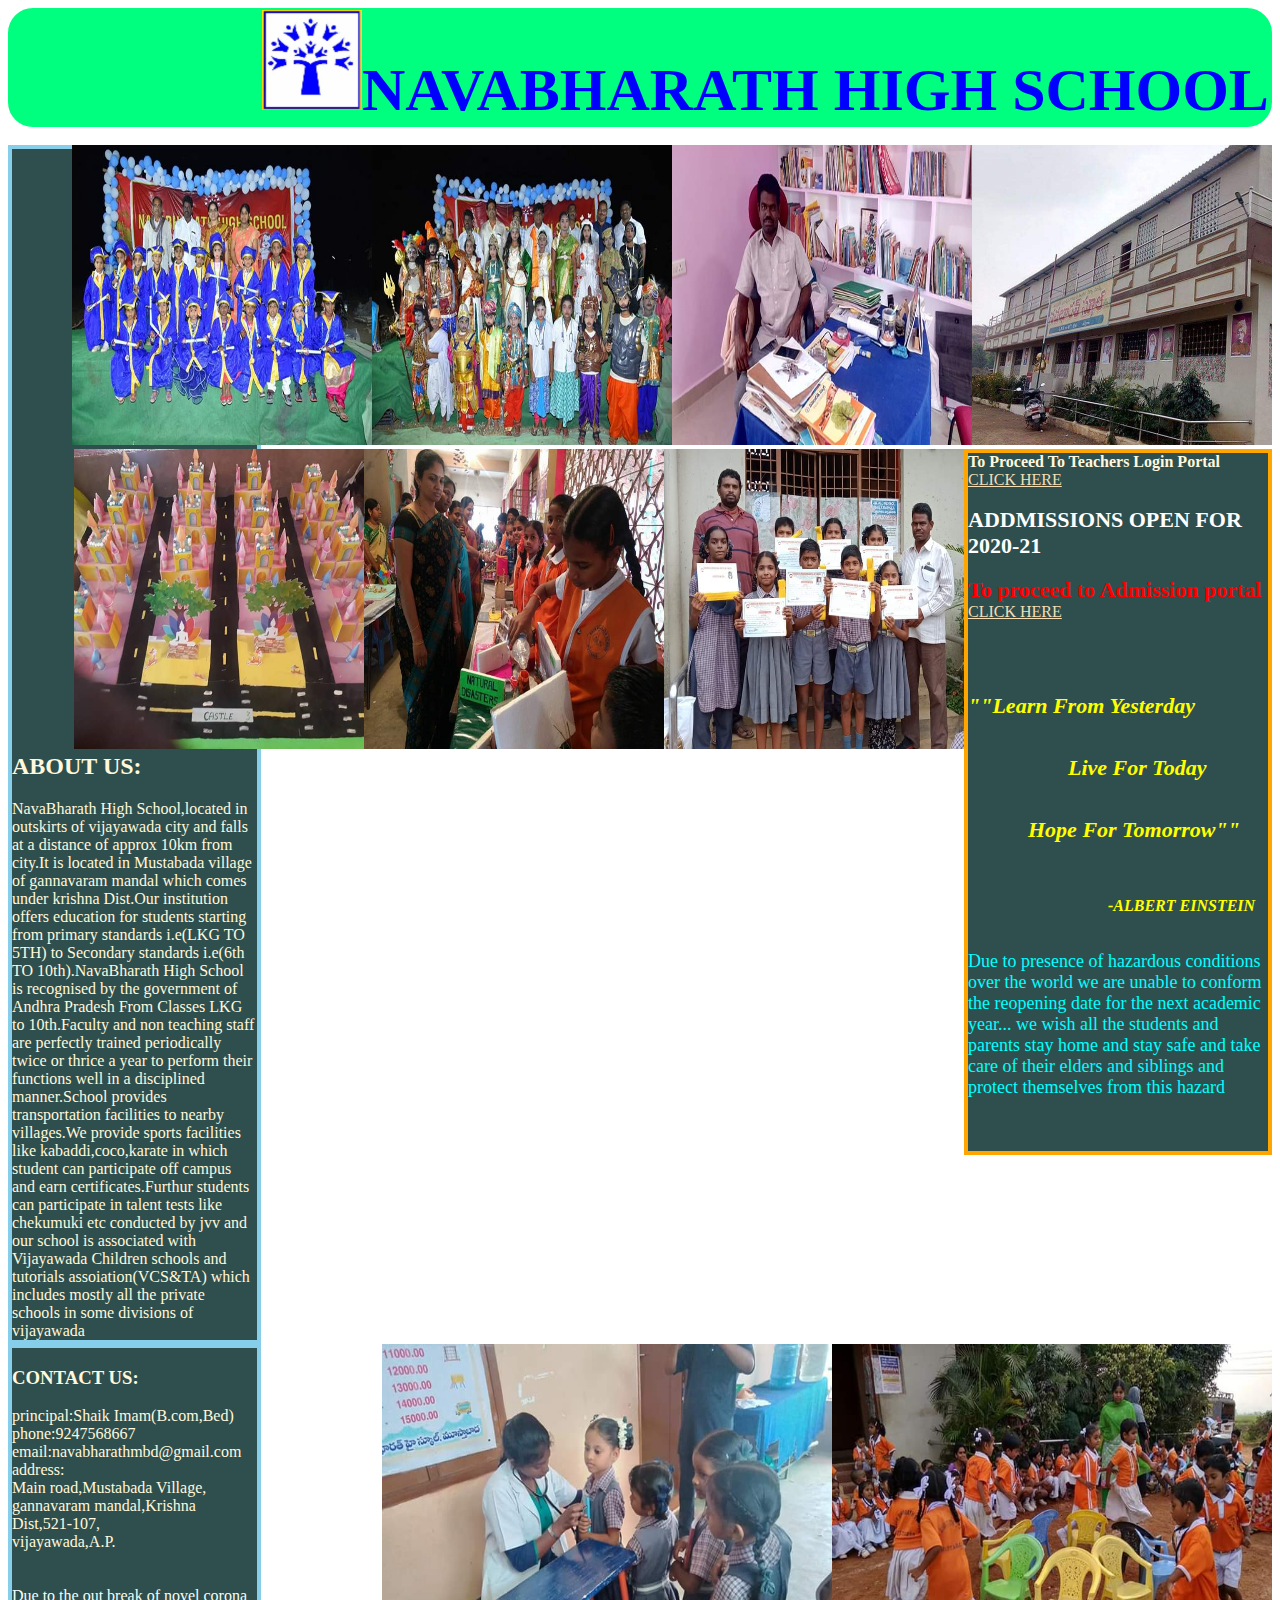
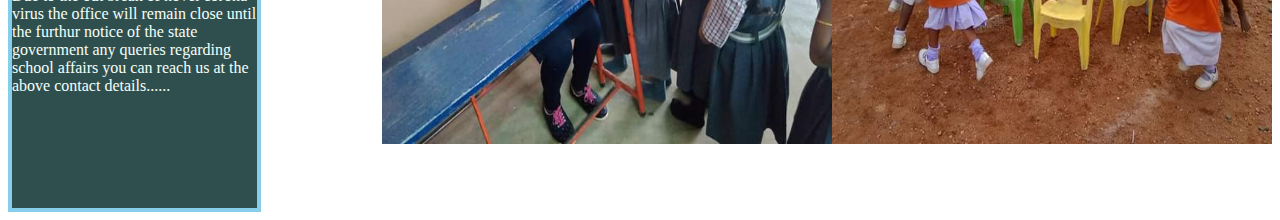
<file: index.html>
<!DOCTYPE html>
    
    <title>NAVABHARATH HIGH SCHOOL:HOME</title>
    <head>
    <link rel="stylesheet" href="style.css">
</head>
    <div id="logo" style="background-color:springgreen;border:2px solid springgreen;border-radius:25px">
    
    <h1 id=:heading" style="margin-left:20%;font-size:60px;color:blue;display:inline"><img src="/logo.jpeg?img_id=%s" style="display:inline" width=100 height=100></img>NAVABHARATH HIGH SCHOOL</h1>
    </div>
    <br>
    <div1 style="float:right">
        <img src="/schoolimg.jpeg? img_id=%s" width=300 height=300 />
    </div1>
    <div2 style="float:right;">
    <img src="/princi.jpeg? img_id=%s" width=300 height=300 />
</div2>
<div4 style="float:right">
<img src="/convo.jpeg? img_id=%s" width=300 height=300 />
</div4>
<div5 style="float:right">
<img src="/cvno.jpeg? img_id=%s" width=300 height=300 />
</div5>
<div6 style="float:right;width:300px;height:698px;border:4px solid orange;background-color:darkslategrey">
<p1 style="color:cornsilk;font-weight:bold">To Proceed To Teachers Login Portal</p1>
<br>
<a style="color:wheat" href="login.php">CLICK HERE</a>
<br>
<br>
<p3 style="color:white;font-weight:bold;font-size:22px">ADDMISSIONS OPEN FOR 2020-21
</p3>
<br>
<br>
<p2 style="color:red;font-weight:bold;font-size:22px">To proceed to Admission portal </p2>
<a style="color:wheat" href="admission.php">CLICK HERE</a>
<br>
<br>
<br>
<br>
<br>
<p6 style="font-style:italic;font-weight:bold;color:yellow;font-size:22px">""Learn From Yesterday</p6>
<br>
<br>
<br>
&emsp;
&emsp;
&emsp;
&emsp;
&emsp;
<p7 style="font-style:italic;font-weight:bold;color:yellow;font-size:22px">Live For Today</p7>
<br>
<br>
<br>
&emsp;
&emsp;
&emsp;
<p7 style="font-style:italic;font-weight:bold;color:yellow;font-size:22px">Hope For Tomorrow""</p7>
<br>
<br>
<br>
<br>
&emsp;
&emsp;
&emsp;
&emsp;
&emsp;
&emsp;
&emsp;
<p8 style="font-style:italic;font-weight:bold;color:yellow">-ALBERT EINSTEIN</P8>
<br>
<br>
<br>
<p9 style="color:cyan;font-size:18px">Due to presence of hazardous conditions over the world we are unable to conform the reopening date for the next academic year...
we wish all the students and parents stay home and stay safe and take care of their elders and siblings and protect themselves from this hazard</p9>
</div6>
<div7 style="float:right;">
<img src="/crtf.jpeg? img_id=%s" width=300 height=300 />
</div7>
<div8 style="float:right">
<img src="/project.jpeg? img_id=%s" width=300 height=300 />
</div8>
<div9 style="float:right;">
    <img src="/castle.jpeg? img_id=%s" width=290 height=300 />
</div9>
    <body style="background-colour:cornsilk;">
    <div style="background-color:darkslategrey;border:4px solid skyblue;margin-right:80%;">
    <h2 style="color:cornsilk">ABOUT US:</h2>
    <p1 style="color:cornsilk;">NavaBharath High School,located in outskirts of vijayawada city and falls at a distance of approx 10km from city.It is located in Mustabada village
        of gannavaram mandal which comes under krishna Dist.Our institution offers education for students starting from primary standards i.e(LKG TO 5TH)
        to Secondary standards i.e(6th TO 10th).NavaBharath High School is recognised by the government of Andhra Pradesh From Classes LKG to 10th.Faculty
        and non teaching staff are perfectly trained periodically twice or thrice a year to perform their functions well in a disciplined manner.School 
        provides transportation facilities to nearby villages.We provide sports facilities like kabaddi,coco,karate in which student can participate off 
        campus and earn certificates.Furthur students can participate in talent tests like chekumuki etc conducted by jvv and our school is associated
        with Vijayawada Children schools and tutorials assoiation(VCS&TA) which includes mostly all the private schools in some divisions of vijayawada </p1>
        </div>
        <div11 style="float:right">
        <img src="/games.jpeg? img_id=%s" width=440 height=400 />
</div11>
<div12 style="float:right">
<img src="/doctr.jpeg? img_id=%s" width=450 height=400 />
</div12>
        <div style="background-color:darkslategrey;border:4px solid skyblue;margin-right:80%;height:460px">
        <h3 style="color:cornsilk">CONTACT US:</h3>
            <p1 style="color:cornsilk">principal:Shaik Imam(B.com,Bed)</p1>
            <br>
            <p2 style="color:cornsilk">phone:9247568667</p2>
            <br>
            <p3 style="color:cornsilk">email:navabharathmbd@gmail.com</p3>
            <br>
            <p4 style="color:cornsilk">address:</p4>
            <br>
            <p5 style="color:cornsilk">Main road,Mustabada Village,</p5>
            <br>
            <p6 style="color:cornsilk">gannavaram mandal,Krishna Dist,521-107,</p6>
            <br>
            <p7 style="color:cornsilk">vijayawada,A.P.</p7>
            <br>
            <br>
            <br>
            <p8 style="color:mintcream">Due to the out break of novel corona virus the office will remain close until the furthur notice of the state government
        any queries regarding school affairs you can reach us at the above contact details......</p8>
        </div>
</body>
</html>
</file>
<file: style.css>
#html{
    background-image: url(homeimg.jpg);
}
#eml{
    size: 20px;
}
#btn1{
    size: 50px;
    margin-left: 10%;
}
#error{
    background-color: springgreen;
}
#home{
    background-image: url(logo.jpeg);
}
</file>
